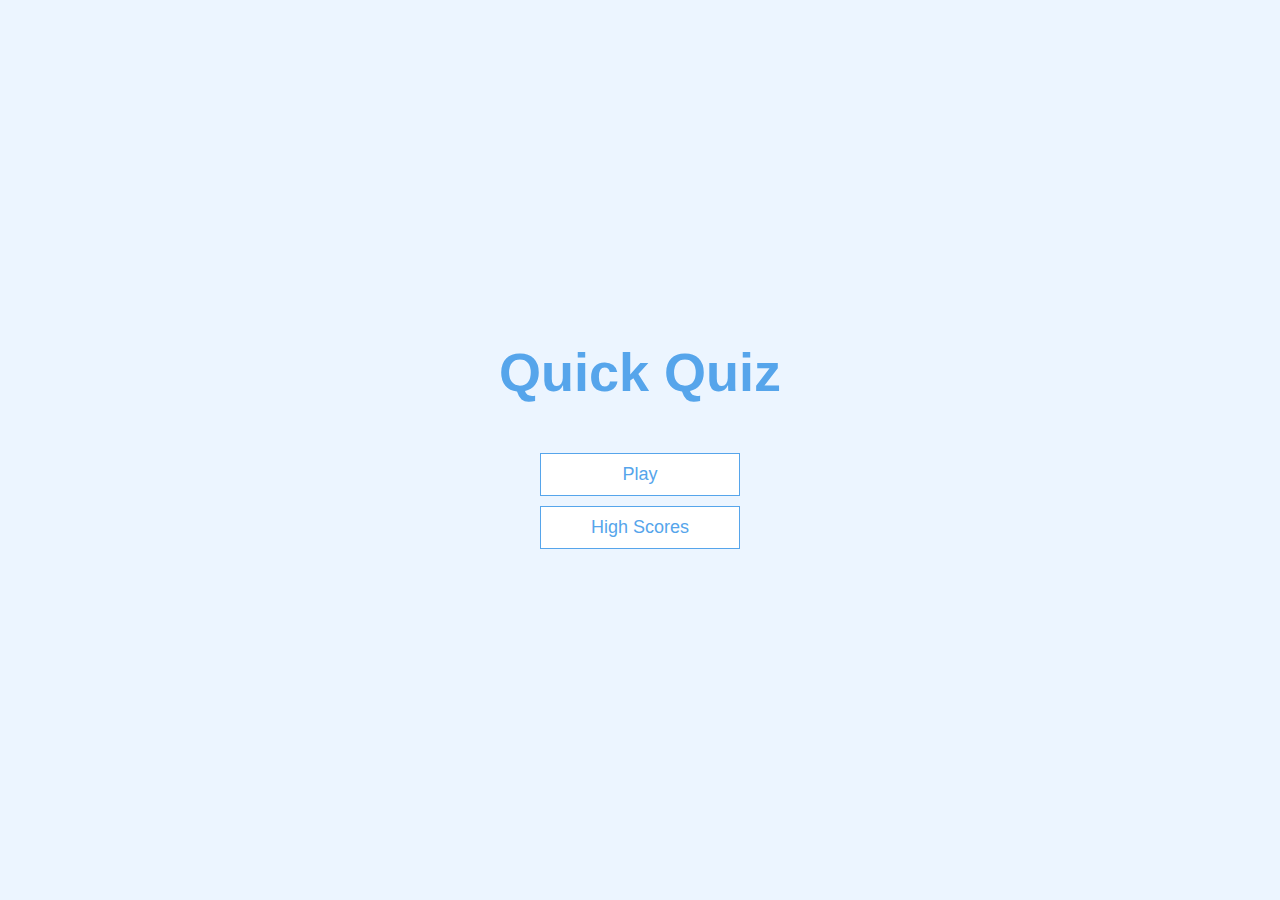
<file: index.html>
<!doctype html>
<html lang="en">
<head>
    <meta charset="UTF-8">
    <meta name="viewport"
          content="width=device-width, user-scalable=no, initial-scale=1.0, maximum-scale=1.0, minimum-scale=1.0">
    <meta http-equiv="X-UA-Compatible" content="ie=edge">
    <link rel="stylesheet" href="app.css">
    <title>Quick Quiz</title>
</head>
<body>
    <div class="container">
        <div id="home" class="flex-center flex-column">
            <h1>Quick Quiz</h1>
            <a href="/game.html" class="btn">Play</a>
            <a href="/highscores.html" class="btn">High Scores</a>
        </div>
    </div>
</body>
</html>
</file>
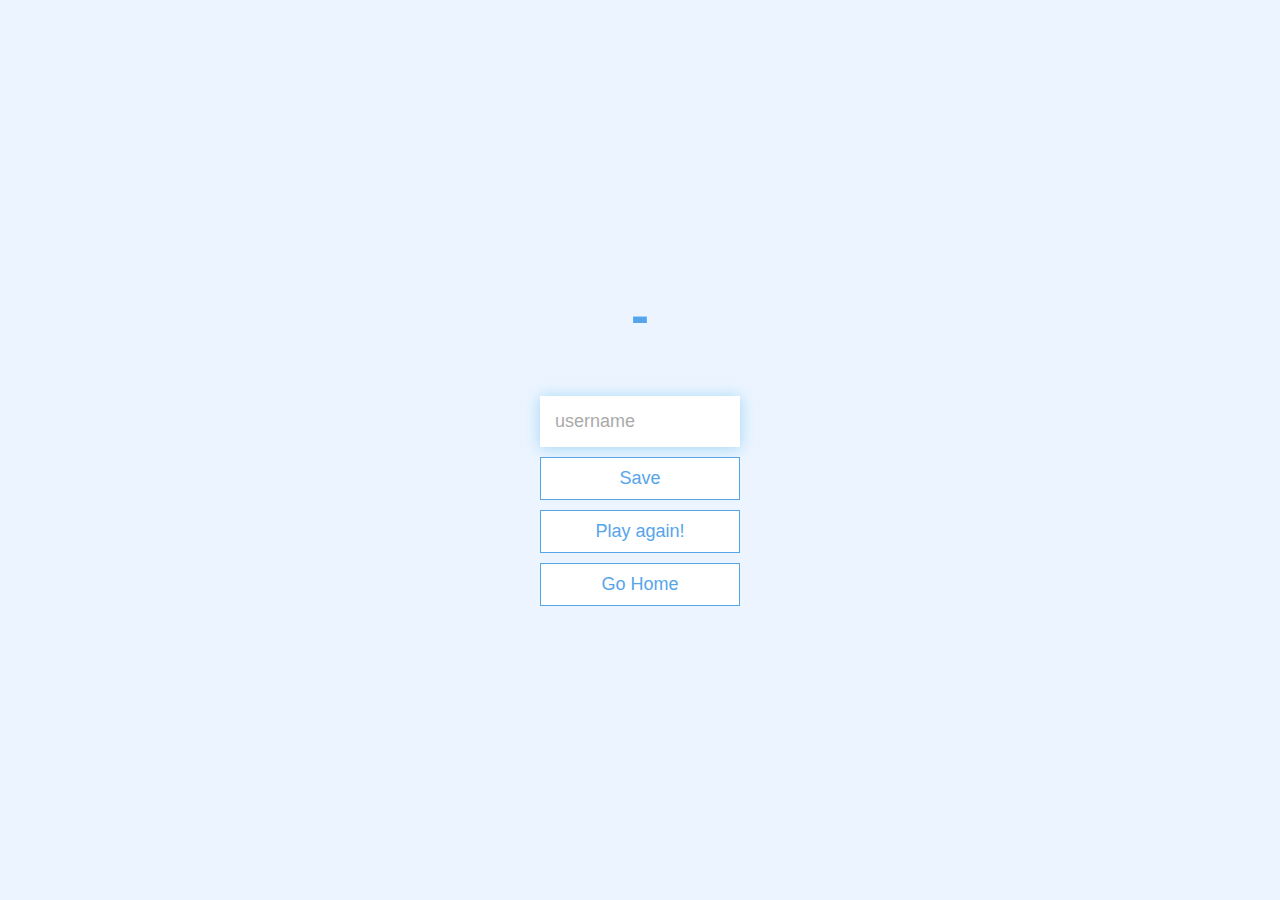
<file: end.html>
<!DOCTYPE html>
<html lang="en">
<head>
    <meta charset="UTF-8">
    <meta http-equiv="X-UA-Compatible" content="IE=edge">
    <meta name="viewport" content="width=device-width, initial-scale=1.0">
    <title>Congrats!</title>
    <link rel="stylesheet" href="app.css">
    <script src="end.js" defer></script>
</head>
<body>
    <div class="container">
        <div id="end" class="flex-center flex-column">
            <h1 id=finalScore></h1>
            <form>
                <input type="text" name="username" id="username" placeholder="username"/>
                <button type="submit" class="btn" id="saveScoreButton" onclick="saveHighScore(event)" disabled>Save</button>
            </form>
            <a class="btn" href="/game.html">Play again!</a>
            <a class="btn" href="/">Go Home</a>
        </div>
    </div>
</body>
</html>
</file>
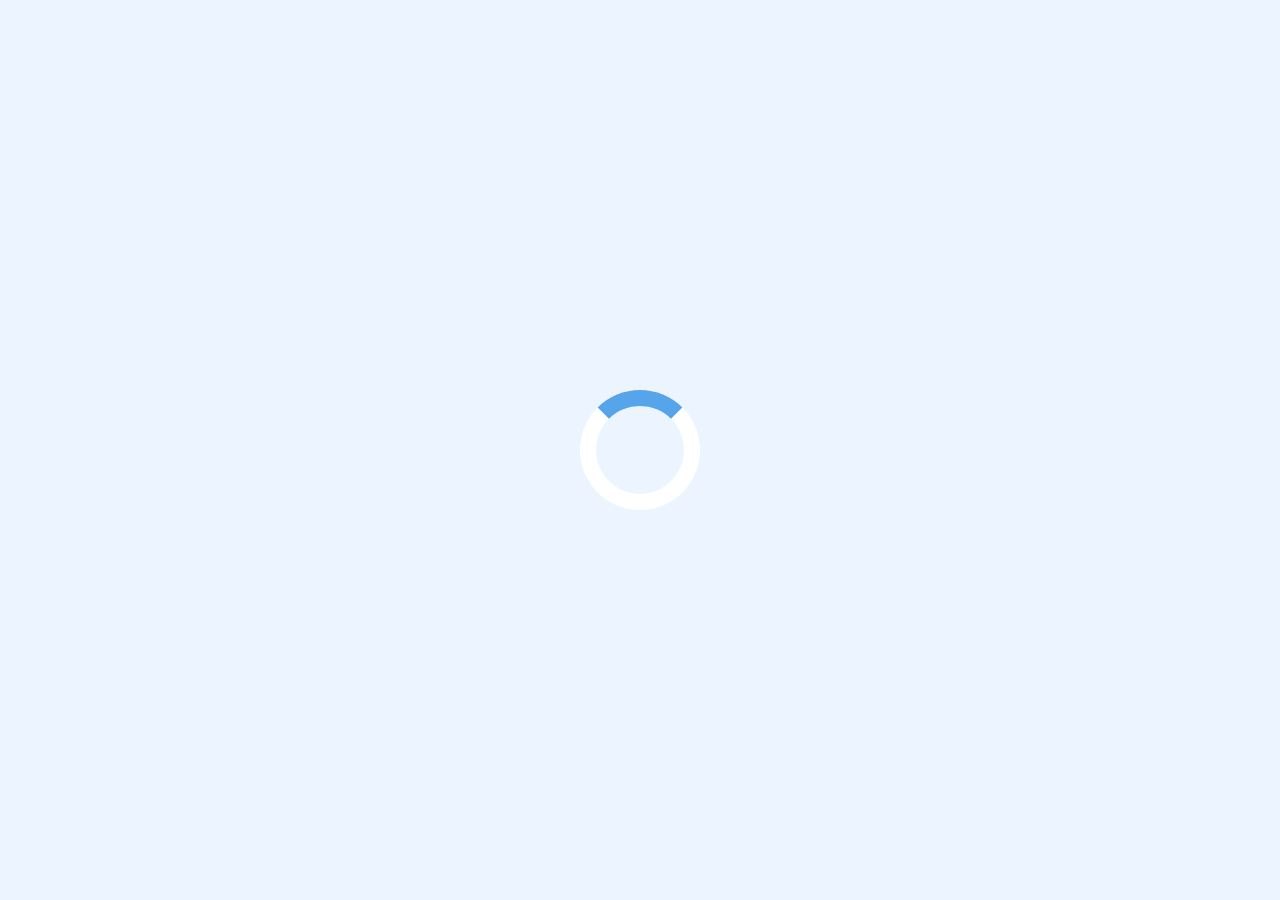
<file: game.html>
<!doctype html>
<html lang="en">
<head>
    <meta charset="UTF-8">
    <meta name="viewport"
          content="width=device-width, user-scalable=no, initial-scale=1.0, maximum-scale=1.0, minimum-scale=1.0">
    <meta http-equiv="X-UA-Compatible" content="ie=edge">
    <title>Quick Quiz - Play</title>
    <link rel="stylesheet" href="app.css">
    <link rel="stylesheet" href="game.css">
    <script src="game.js" defer></script>
</head>
<body>
<div class="container">
    <div id="loader">

    </div>
    <div id="game" class="justify-center flex-column hidden" >
        <div id="hud">
            <div class="hud-item">
                <p id="progressText" class="hud-prefix">Question</p>
                <div id="progressBar">
                    <div id="progressBarFull"></div>
                </div>
            </div>
            <div class="hud-item">
                <p class="hud-prefix">Score</p>
                <h1 class="hud-main-text" id="score">0</h1>
            </div>
        </div>
        <h2 id="question"></h2>
        <div class="choice-container">
            <p class="choice-prefix">A</p>
            <p class="choice-text" data-number="1"></p>
        </div>
        <div class="choice-container">
            <p class="choice-prefix">B</p>
            <p class="choice-text" data-number="2"></p>
        </div>
        <div class="choice-container">
            <p class="choice-prefix">C</p>
            <p class="choice-text" data-number="3"></p>
        </div>
        <div class="choice-container">
            <p class="choice-prefix">D</p>
            <p class="choice-text" data-number="4"></p>
        </div>
    </div>
</div>
</body>
</html>
</file>
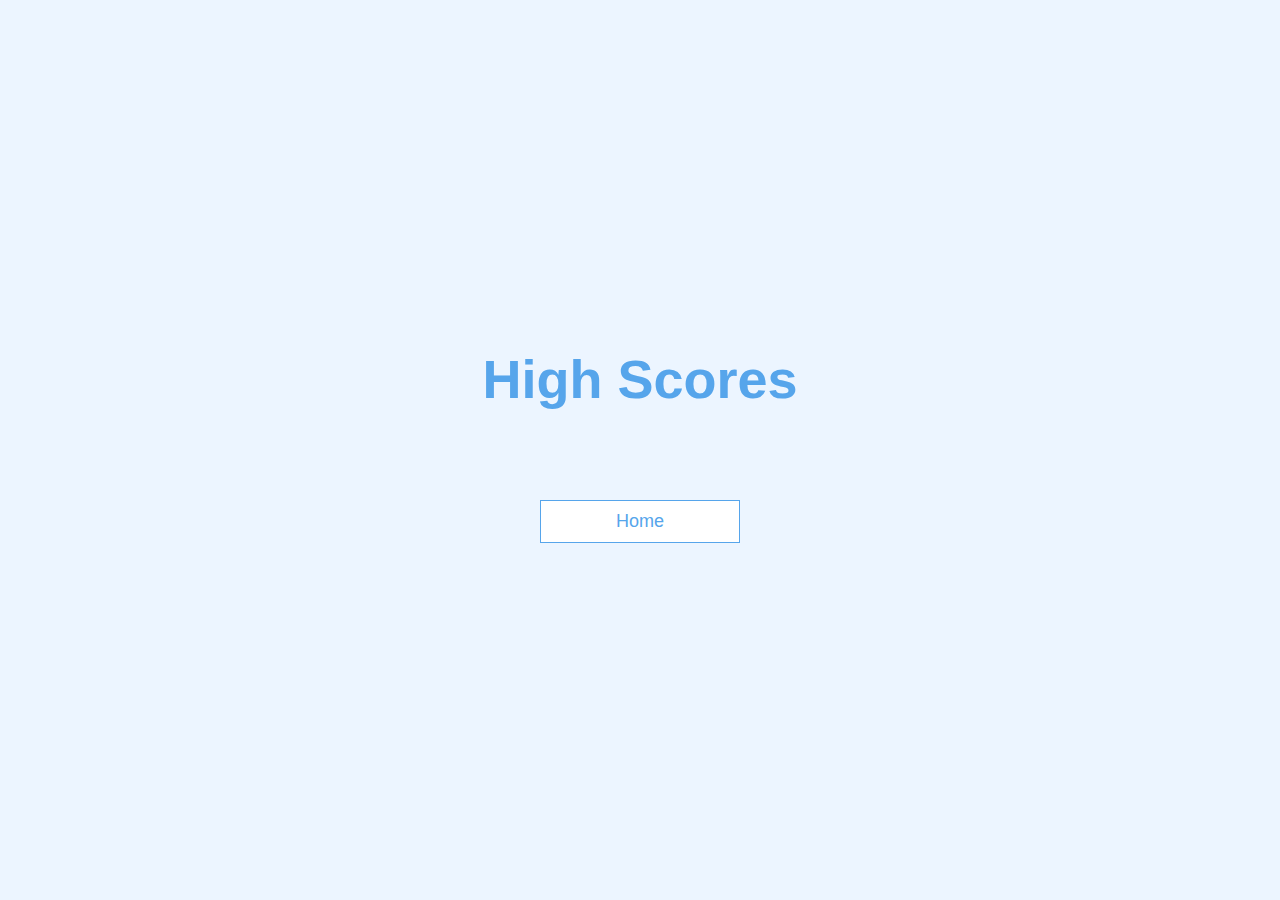
<file: highscores.html>
<!DOCTYPE html>
<html lang="en">
<head>
    <meta charset="UTF-8">
    <meta http-equiv="X-UA-Compatible" content="IE=edge">
    <meta name="viewport" content="width=device-width, initial-scale=1.0">
    <title>High Scores</title>
    <script src="highscores.js" defer></script>
    <link rel="stylesheet" href="app.css">
    <link rel="stylesheet" href="highscores.css">
</head>
<body>
<div class="container">
    <div id="highscores" class="flex-center flex-column">
        <h1 id="finalScore">High Scores</h1>
        <ul id="highScoreList"></ul>
        <a class="btn" href="/">Home</a>
    </div>
</div>
</body>
</html>
</file>
<file: app.css>
:root{
    background-color: #ecf5ff;
    font-size: 62.5%;
}

* {
    box-sizing: border-box;
    font-family: Arial, Helvetica, sans-serif;
    margin: 0;
    padding: 0;
    color: #333;
}

h1, h2, h3, h4{
    margin-bottom: 1rem;
}

h1{
    font-size: 5.4rem;
    color: #56a5eb;
    margin-bottom: 5rem;
}

h1>span{
    font-size: 2.4rem;
    font-weight: 500;
}

h2{
    font-size: 4.2rem;
    margin-bottom: 4rem;
    font-weight: 700;
}

h3{
    font-size: 2.8rem;
    font-weight: 500;
}

.container{
    width: 100vw;
    height: 100vh;
    display: flex;
    justify-content: center;
    align-items: center;
    max-width: 80rem;
    margin: 0 auto;
}

.container>*{
    width: 100%;
}

.flex-column{
    display: flex;
    flex-direction: column;
}

.flex-center{
    justify-content: center;
    align-items: center;
}

.justify-center{
    justify-content: center;
}
.text-center{
    text-align: center;
}
.hidden{
    display: none;
}

.btn{
    font-size: 1.8rem;
    padding: 1rem 0;
    width: 20rem;
    text-align: center;
    border: 0.1rem solid #56a5eb;
    margin-bottom: 1rem;
    text-decoration: none;
    color: #56a5eb;
    background-color: white;
    transition: all 150ms;
}

.btn:hover{
    cursor: pointer;
    box-shadow: 0 0.4rem 1.4rem 0 rgba(86, 185, 235, 0.5);
    transform: translateY(-0.1rem);
    transition: all 150ms;
}

.btn[disabled]:hover{
    cursor: not-allowed;
    box-shadow: none;
    transform: none;
}

form{
    width: 100%;
    display: flex;
    flex-direction: column;
    align-items: center;
}

input{
    margin-bottom: 1rem;
    width: 20rem;
    padding: 1.5rem;
    font-size: 1.8rem;
    border: none;
    box-shadow: 0 0.1rem 1.4rem 0 rgba(86, 185, 235, 0.5);
}

input::placeholder{
    color: #aaa;
}
</file>
<file: game.css>
.choice-container{
    display: flex;
    margin-bottom: 0.5rem;
    width: 100%;
    font-size: 1.8rem;
    border: 0.1rem solid rgba(86, 165, 235, 0.5);
    background-color: white;
    transition: all 150ms;
}

.choice-container:hover{
    cursor: pointer;
    box-shadow: 0 0.4rem 1.4rem 0 rgba(86, 185, 235, 0.5);
    transform: translateY(-0.1rem);
    transition: all 150ms;
}

.choice-prefix{
    padding: 1.5rem 2.5rem;
    background-color: #56a5eb;
    color: white;
}

.choice-text{
    padding: 1.5rem;
    width: 100%;
}

.correct{
    background-color: #28a745;
}
.incorrect{
    background-color: #dc354d;
}

#hud{
    display: flex;
    justify-content: space-between;
}

.hud-prefix{
    text-align: center;
    font-size: 2rem;
}

.hud-main-text{
    text-align: center;
}

#progressBar{
    width: 20rem;
    height: 4rem;
    border: 0.3rem solid #56a5eb;
    margin-top: 1.5rem;
}

#progressBarFull{
    height: 3.4rem;
    background-color: #56a5eb;
    transition: width 0.5s ease-in;
}

#loader{
    border: 1.6rem solid white;
    border-radius: 50%;
    border-top: 1.6rem solid #56a5eb;
    width: 12rem;
    height: 12rem;
    animation: spin 1s linear infinite;
}


@keyframes spin{
    0%{
        transform: rotate(0deg);
    }
    100%{
        transform: rotate(360deg);
    }
}
</file>
<file: highscores.css>
#highScoreList{
    list-style: none;
    padding-left: 0;
    margin-bottom: 4rem;
}

.high-score{
    font-size: 2.8rem;
    margin-bottom: 0.5rem;
}

.high-score:hover{
    transform: scale(1.025);
}
</file>
